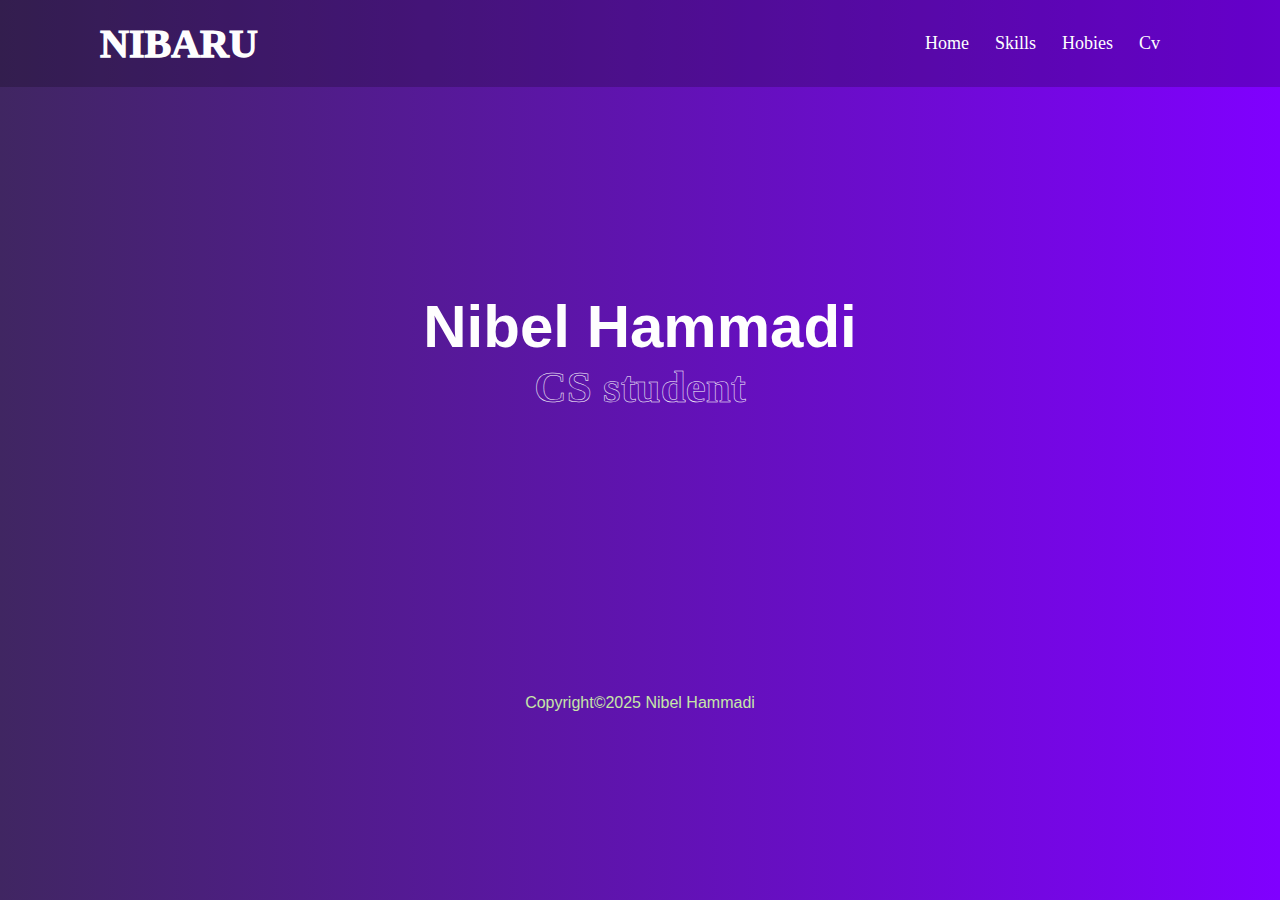
<file: index.html>
<!DOCTYPE html>
<html lang="en">
<head>
    <meta charset="UTF-8">
    <meta name="viewport" content="width=device-width, initial-scale=1.0">
    <meta http-equiv="X-UA-Compatible" content="ie=edge">
    <title>NIBARU</title>
    <link rel="stylesheet" href="style.css">
    <link rel="icon" href="light-svgrepo-com.png">
</head>
<body>
   <header>
    <a href="index.html" class="logo">
     NIBARU
    </a>
     <nav class="navbar">
       <ul class="nav_links">
          <li><a href="index.html
      " target="_self">Home</a></li>
          <li><a href="skills.html" target="_self"> Skills</a></li>
          <li><a href="hobies.css" target="_self">Hobies</a></li>
          <li><a href="#">Cv</a></li>
          
       </ul>
     </nav>

   </header>

   <section>
    <div class="home">
         <h1><span>Nibel Hammadi</span></h1>
         <h2>CS student </h2>
    </div>


</section>

<footer>
    <p> Copyright&copy;2025 Nibel Hammadi</p>
</footer>
    




</body>
</html>
</file>
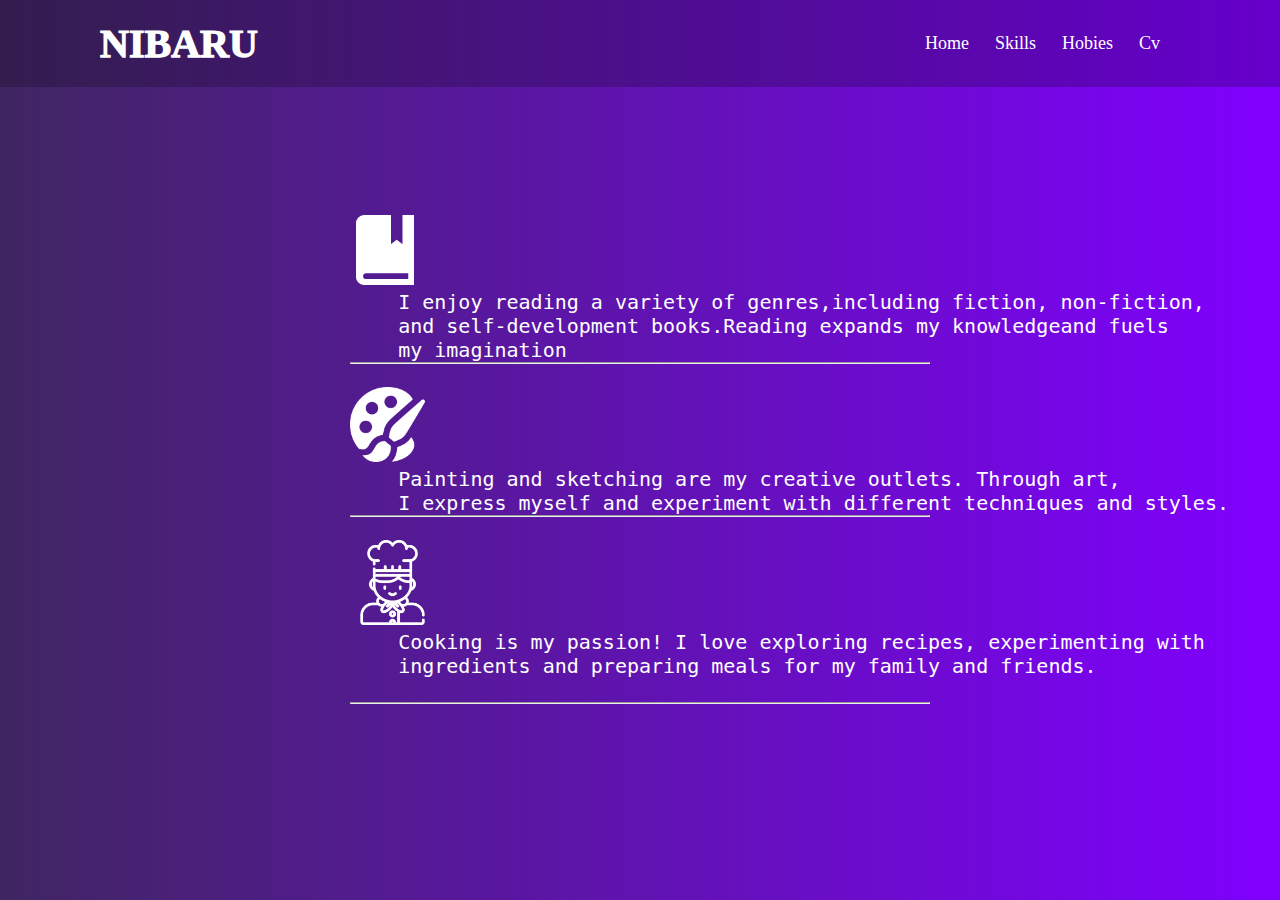
<file: hobies.html>
<!DOCTYPE html>
<html lang="en">
<head>
    <meta charset="UTF-8">
    <meta name="viewport" content="width=device-width, initial-scale=1.0">
    <meta http-equiv="X-UA-Compatible" content="ie=edge">
    <title>Hobies</title>
    <link rel="stylesheet" href="hobies.css">
    <link rel="icon" href="light-svgrepo-com.png">
</head>
<body>
   <header>
    <a href="index.html" class="logo">
     NIBARU
    </a>
     <nav class="navbar">
       <ul class="nav_links">
          <li><a href="index.html" target="_self">Home</a></li>
          <li><a href="skills.html" target="_self"> Skills</a></li>
          <li><a href="hobies.html" target="_self">Hobies</a></li>
          <li><a href="#">Cv</a></li>
          
       </ul>
     </nav>

   </header>

   
   <div class="imges">
    <div class="img1">
        <img src="iconmonstr-book-27-240 (1).png" width="70px">
        <pre>
    I enjoy reading a variety of genres,including fiction, non-fiction,
    and self-development books.Reading expands my knowledgeand fuels 
    my imagination</pre>
        <hr>
    </div>
    <br>
    <div class="img2">
        <img src="iconmonstr-paintbrush-6-240.png" width="75px">
        <pre>
    Painting and sketching are my creative outlets. Through art, 
    I express myself and experiment with different techniques and styles.</pre>
            <hr>
    </div>
    <br>
     <div class="img3">
        <img src="chef-svgrepo-com.png" width="85px" >
        <pre>
    Cooking is my passion! I love exploring recipes, experimenting with 
    ingredients and preparing meals for my family and friends.
        </pre>
        <hr>
     </div>
     </div>
   </div>
</file>
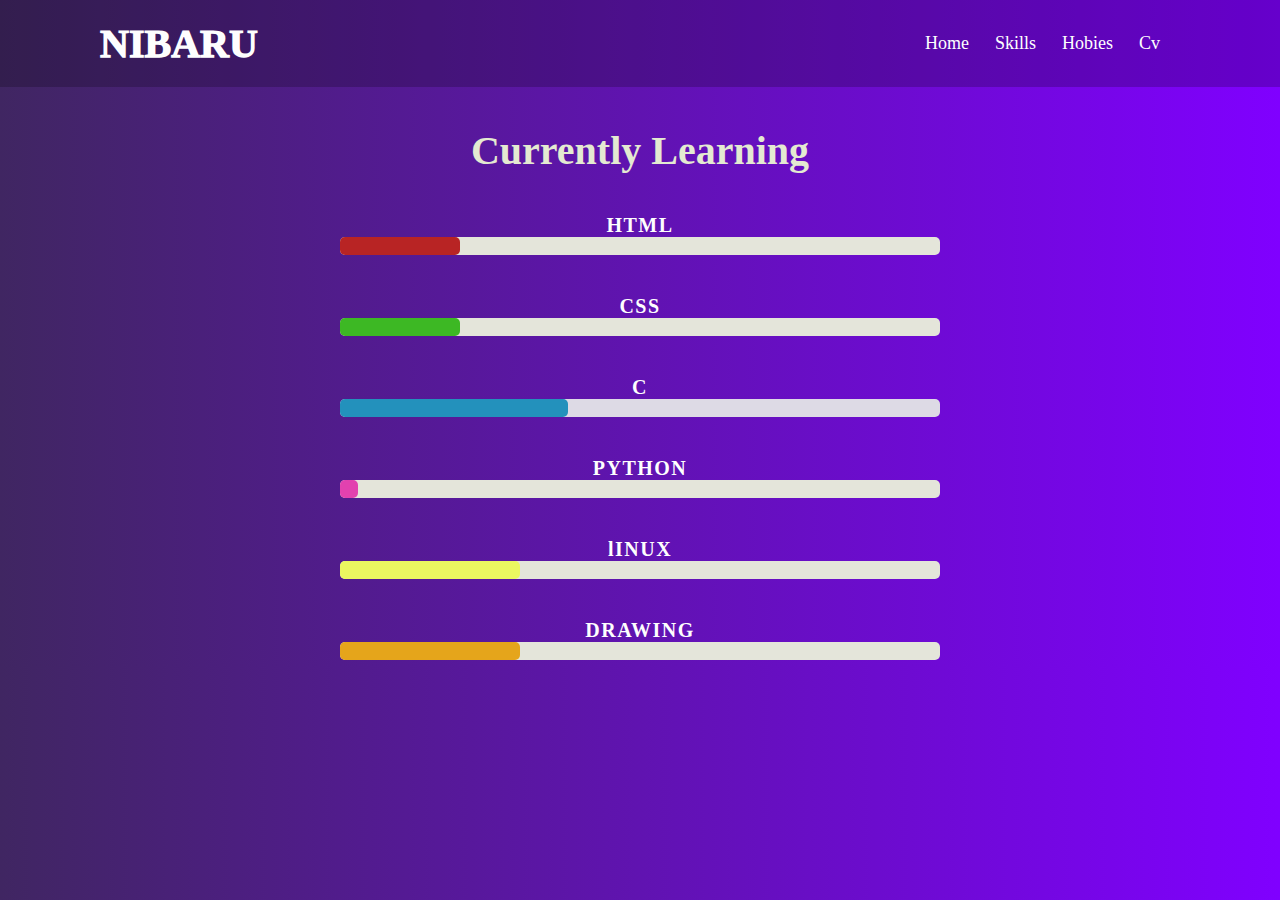
<file: skills.html>
<!DOCTYPE html>
<html lang="en">
<head>
    <meta charset="UTF-8">
    <meta name="viewport" content="width=device-width, initial-scale=1.0">
    <meta http-equiv="X-UA-Compatible" content="ie=edge">
    <link rel="stylesheet" href="skills.css">
    <title>Skills</title>
    <link rel="icon" href="light-svgrepo-com.png">
</head>
<body>
    <header>
        <a href="index.html" class="logo">
         NIBARU
        </a>
         <nav class="navbar">
           <ul class="nav_links">
              <li><a href="index.html">Home</a></li>
              <li><a href="skills.html" target="_self"> Skills</a></li>
              <li><a href="hobies.html" target="_self">Hobies</a></li>
              <li><a href="#">Cv</a></li>
              
           </ul>
         </nav>
    
       </header>
         <div class="txt">
            <h1>Currently Learning</h1>
         </div>
        <div class="divskills">
           
            <div class="skills">
                <h1>HTML</h1>
                <div class="progress1">
                    <div class="htmL"></div>

                </div>
            </div>

            <div class="skills">
                <h1>CSS</h1>
                <div class="progress2">
                    <div class="CSS"></div>

                </div>
            </div>

            <div class="skills">
                <h1>C</h1>
                <div class="progress3">
                    <div class="C"></div>

                </div>
            </div>

            <div class="skills">
                <h1>PYTHON</h1>
                <div class="progress4">
                    <div class="PYTHON"></div>

                </div>
            </div>

            <div class="skills">
                <h1>lINUX</h1>
                <div class="progress5">
                    <div class="DESIGN"></div>

                </div>
            </div>

            <div class="skills">
                <h1>DRAWING</h1>
                <div class="progress6">
                    <div class="DRAWING"></div>

                </div>
            </div>

            

        </div>
    







</body>


</html>
</file>
<file: style.css>
*{
    box-sizing: border-box;
padding: 0;
margin: 0;
}


body{
background:linear-gradient(to right, #402662 ,#8000ff);
}

header{
    display: flex;
    align-items: center;
    padding: 20px 100px;
    justify-content: space-between;
    top: 0;
    left: 0;
    background-color: rgba(0, 0, 0, .2);
    z-index: 100;
}
.navbar a{
    text-decoration: none;
    font-size: 18px;
    font-weight: 500;
    color: #fefefe;
     margin-left: 22px;

}
 .navbar a:hover{
   color: #e7f61d;


}

.logo{
    font-size:  40px;;
    font-weight: 1000;
    text-decoration: none;
    color: #fefefe;

}
.nav_links{
    list-style: none;
    padding: 0 20px;
}
.nav_links li{
    display: inline-block;
}
.nav_links a:active{
    color: chartreuse;
}
  
.home{
    margin-top: 16%;
    font-size: 30px;
    text-align: center;
    color: #fefefe;
    

}
.home h1{
    font-size: 60px;
    margin-top: 19px;
    font-family: Verdana, Geneva, Tahoma, sans-serif;

}
.home h1:hover{
    color: #e6ee7d;
}
.home h2{
    color: transparent;
    -webkit-text-stroke: 0.5px #fefefe;
}
footer{
    font-family: Arial ;
    color: rgb(198, 230, 167);
    text-align: center;
    margin-top: 22%;
}
</file>
<file: hobies.css>
*{
    box-sizing: border-box;
padding: 0;
margin: 0;
}


body{
background:linear-gradient(to right, #402662 ,#8000ff);
}

header{
    display: flex;
    align-items: center;
    padding: 20px 100px;
    justify-content: space-between;
    top: 0;
    left: 0;
    background-color: rgba(0, 0, 0, .2);
    z-index: 100;
}
.navbar a{
    text-decoration: none;
    font-size: 18px;
    font-weight: 500;
    color: #fefefe;
     margin-left: 22px;

}
 .navbar a:hover{
   color: #e7f61d;


}

.logo{
    font-size:  40px;;
    font-weight: 1000;
    text-decoration: none;
    color: #fefefe;

}
.nav_links{
    list-style: none;
    padding: 0 20px;
}
.nav_links li{
    display: inline-block;
}
.nav_links a:active{
    color: chartreuse;
}

.imges{
    
    margin-left: 30px;
    margin-top: 10%;
    justify-content: space-around
    align-items: center;
    margin-left: 350px;
    margin-right: 350px;
    font-size: 20px;


}
.imges pre{
    color: #fefefe;
     

}
</file>
<file: skills.css>
*{
    box-sizing: border-box;
padding: 0;
margin: 0;
}


body{
background:linear-gradient(to right, #402662 ,#8000ff);
}
header{
    display: flex;
    align-items: center;
    padding: 20px 100px;
    justify-content: space-between;
    top: 0;
    left: 0;
    background-color: rgba(0, 0, 0, .2);
    z-index: 100;
}
.navbar a{
    text-decoration: none;
    font-size: 18px;
    font-weight: 500;
    color: #fefefe;
     margin-left: 22px;

}
 .navbar a:hover{
   color: #e7f61d;


}

.logo{
    font-size:  40px;;
    font-weight: 1000;
    text-decoration: none;
    color: #fefefe;

}
.nav_links{
    list-style: none;
    padding: 0 20px;
}
.nav_links li{
    display: inline-block;
}
.nav_links a:active{
    color: chartreuse;
}

.skills{
    margin-top: 40px;
    font-size: 10px;
    text-align: center;
    color: #fefefe;
    margin-bottom: 5px;
    letter-spacing: 1.5px;
}
.progress1{
    width: 600px;
    background: #e4e5da;
    height: 18px;
    border-radius: 5px;
     margin: auto;

}
.progress1 div {
    width: 20%;
    background: #b82424;
    height: 18px;
    border-radius: 5px;
    

}
.progress2{
    width: 600px;
    background: #e4e5da;
    height: 18px;
    border-radius: 5px;
     margin: auto;

}
.progress2 div {
    width: 20%;
    background: #3db824;
    height: 18px;
    border-radius: 5px;
    

}
.progress3{
    width: 600px;
    background: #dddae5;
    height: 18px;
    border-radius: 5px;
     margin: auto;

}
.progress3 div {
    width: 38%;
    background: #2391bc;
    height: 18px;
    border-radius: 5px;
    

}
.progress4{
    width: 600px;
    background: #e4e5da;
    height: 18px;
    border-radius: 5px;
     margin: auto;

}
.progress4 div {
    width: 3%;
    background: #e241af;
    height: 18px;
    border-radius: 5px;
    

}
.progress5{
    width: 600px;
    background: #e4e5da;
    height: 18px;
    border-radius: 5px;
     margin: auto;

}
.progress5 div {
    width: 30%;
    background: #ebf760;
    height: 18px;
    border-radius: 5px;
    

}
.progress6{
    width: 600px;
    background: #e4e5da;
    height: 18px;
    border-radius: 5px;
     margin: auto;

}
.progress6 div {
    width: 30%;
    background: #e5a51b;
    height: 18px;
    border-radius: 5px;
    

}
.txt{
    font-size: 20px;
    color: #e4ead1;
    margin-top: 40px;
    text-align: center;
}
</file>
